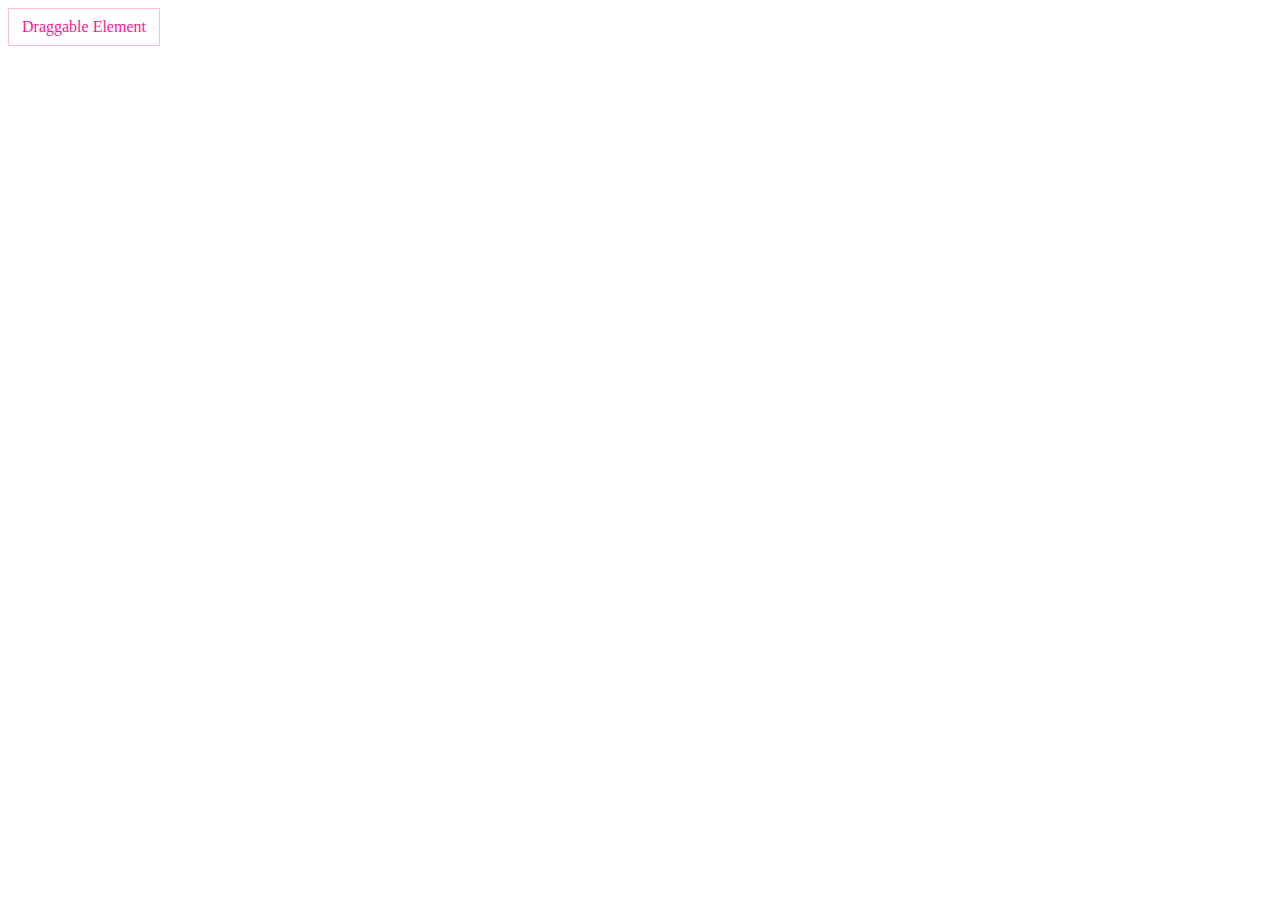
<file: Module A - Media Files/A.3.12/index.html>
<!doctype html>
<html lang="en">
<head>
    <meta charset="UTF-8">
    <title>JS Draggable</title>

    <link rel="stylesheet" href="style.css">

    <script src="script.js" defer></script>
</head>
<body>
<div id="draggable">Draggable Element</div>
</body>
</html>
</file>
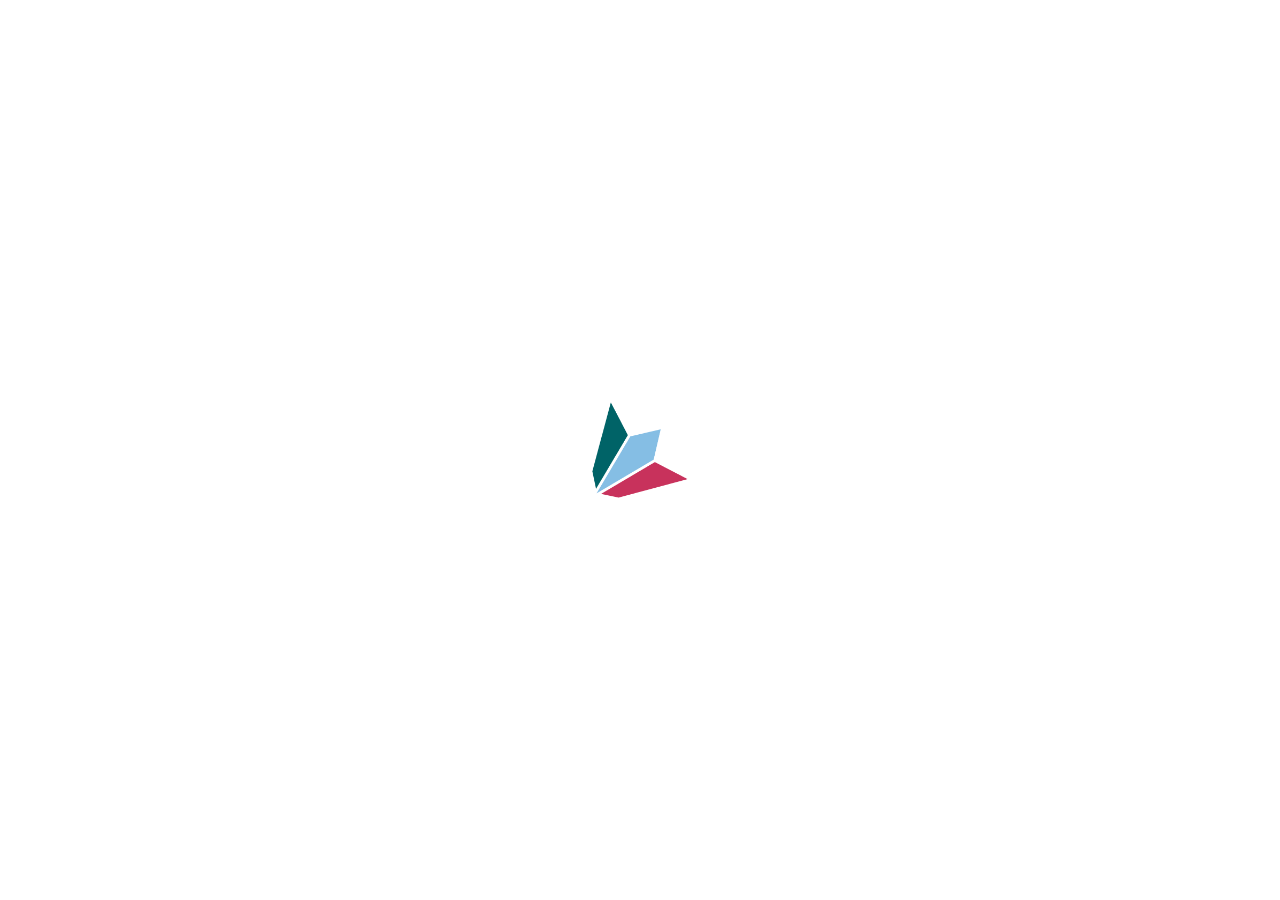
<file: Module A - Media Files/A.3.20/index.html>
<!DOCTYPE html>
<html>
<head>
	<title></title>
	<link rel="stylesheet" type="text/css" href="style.css">
</head>
<body>
	<div id="square"></div>
	<script type="text/javascript" src="script.js"></script>
</body>
</html>
</file>
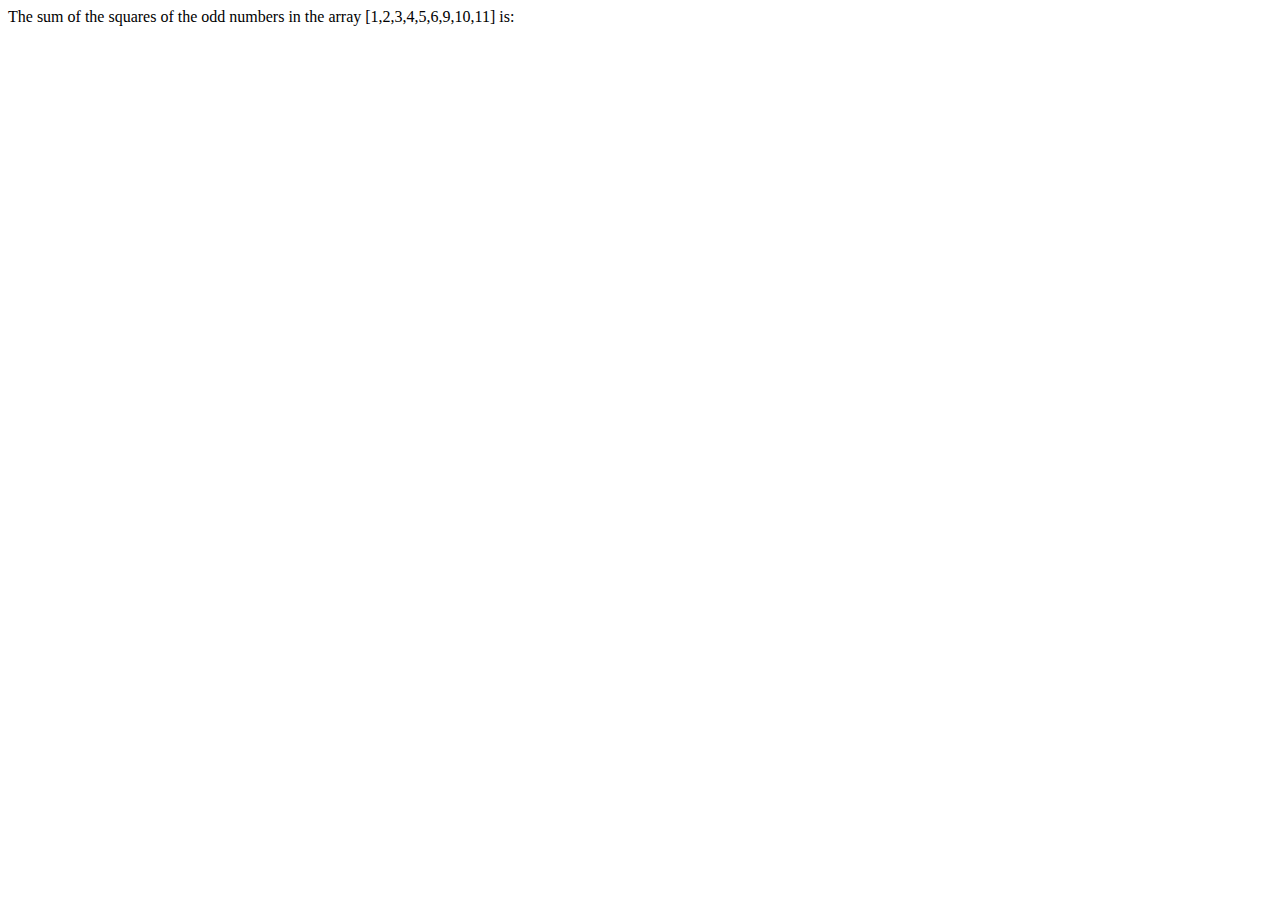
<file: Module A - Media Files/A.3.5/index.html>
<!DOCTYPE html>
<html lang="en">
<head>
    <meta charset="UTF-8">
    <title>calculation: sum of squares of odd numbers</title>
</head>
<body>
The sum of the squares of the odd numbers in the array [1,2,3,4,5,6,9,10,11] is:
<div id="output"></div>
<script>
  // calculate the sum of the squares of all odd numbers in the array
  // example: [3,4,5,6,9] -> 3^2 + 5^2 + 9^2 -> 115
  function calcOddSquaresSum(array){
    
    let result = // <---- Implement this method here

    return result;
  }

  const oddSquaresSum = calcOddSquaresSum([1,2,3,4,5,6,9,10,11]);
  console.log(oddSquaresSum);
  document.getElementById("output").innerText = oddSquaresSum;
</script>
</body>
</html>
</file>
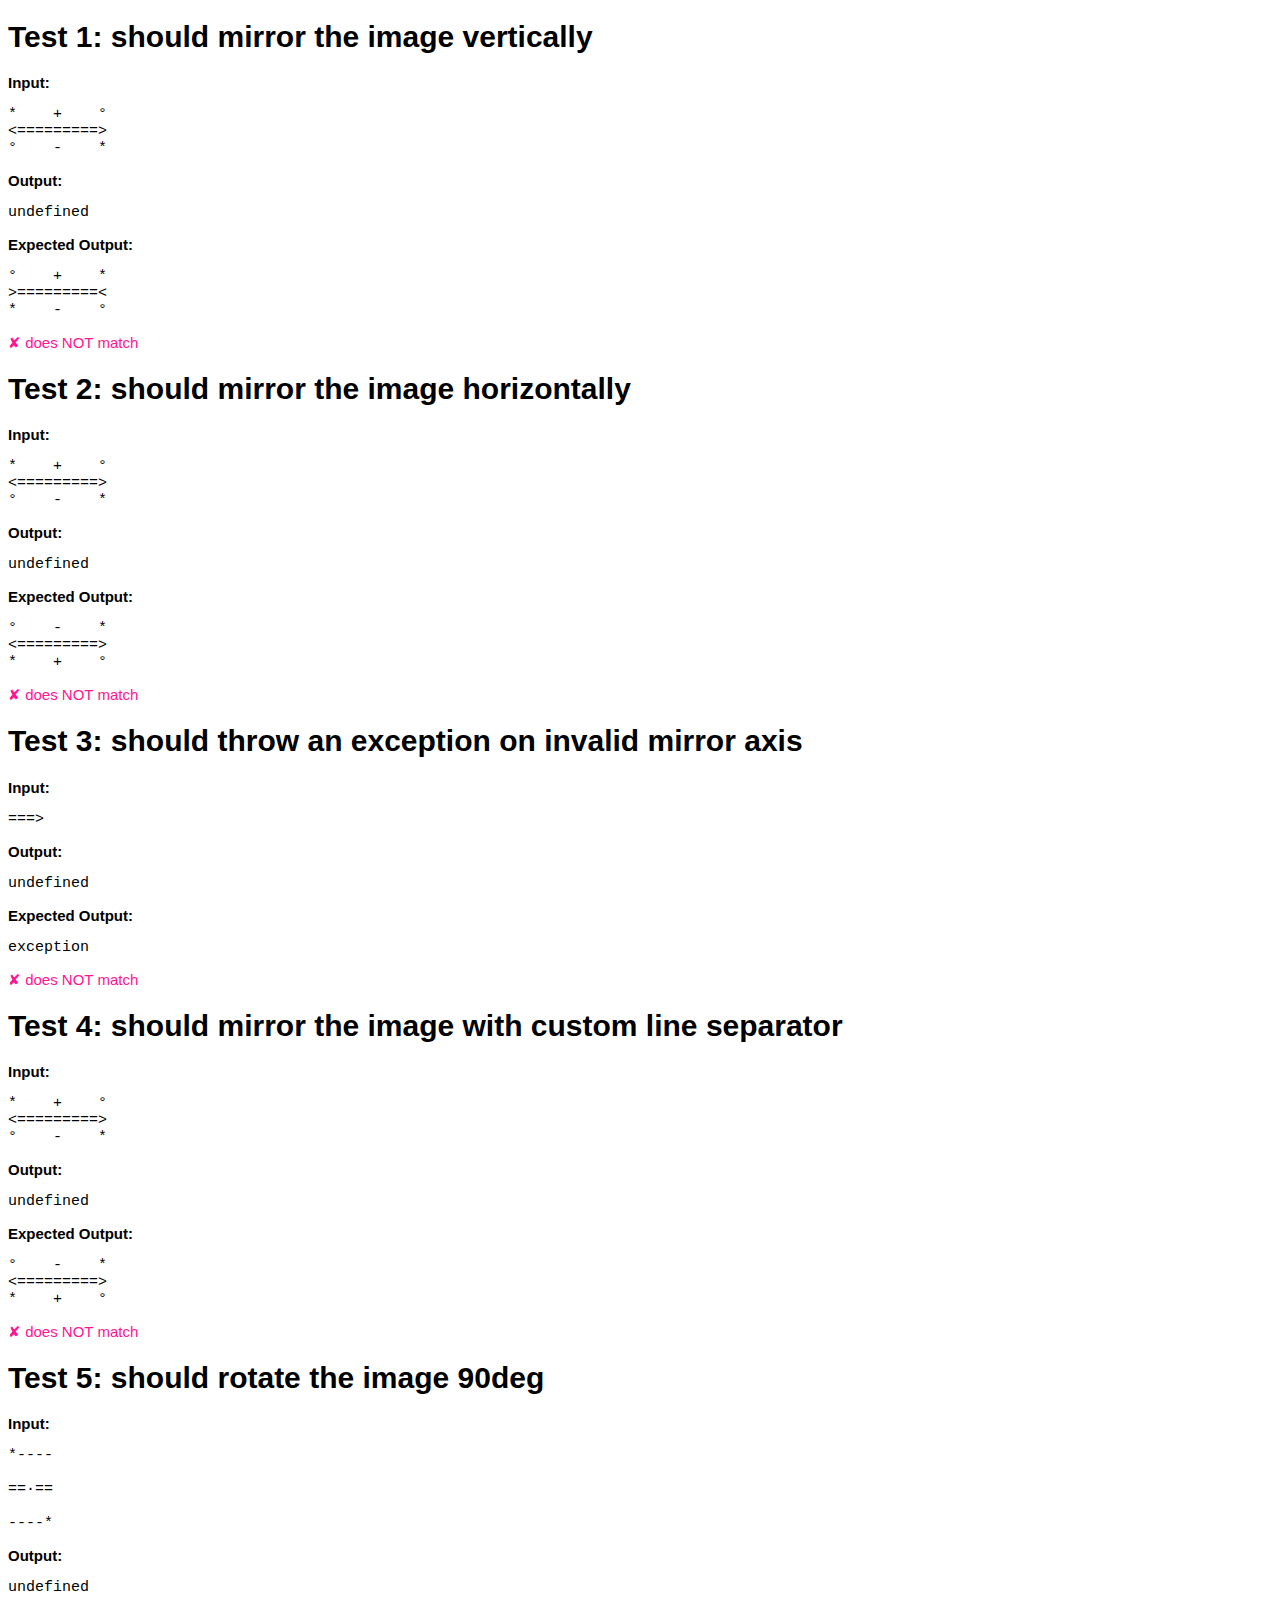
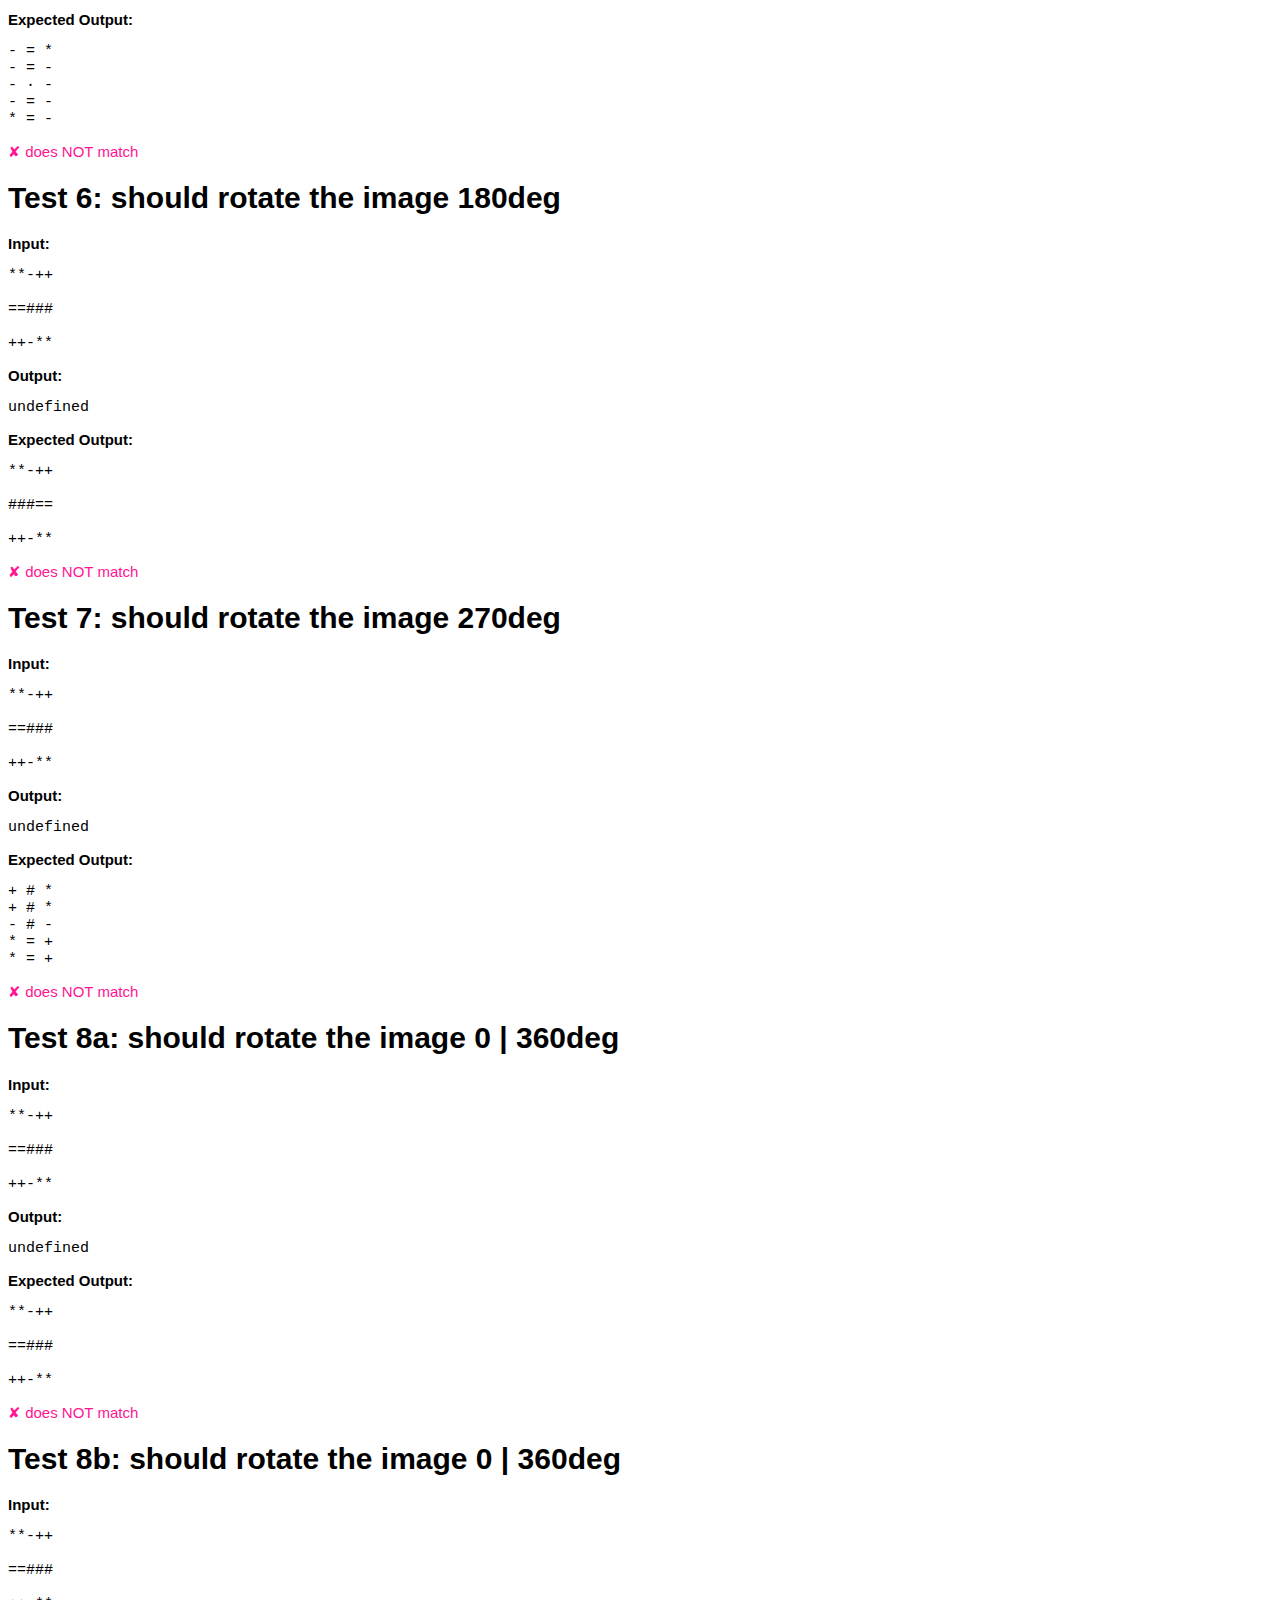
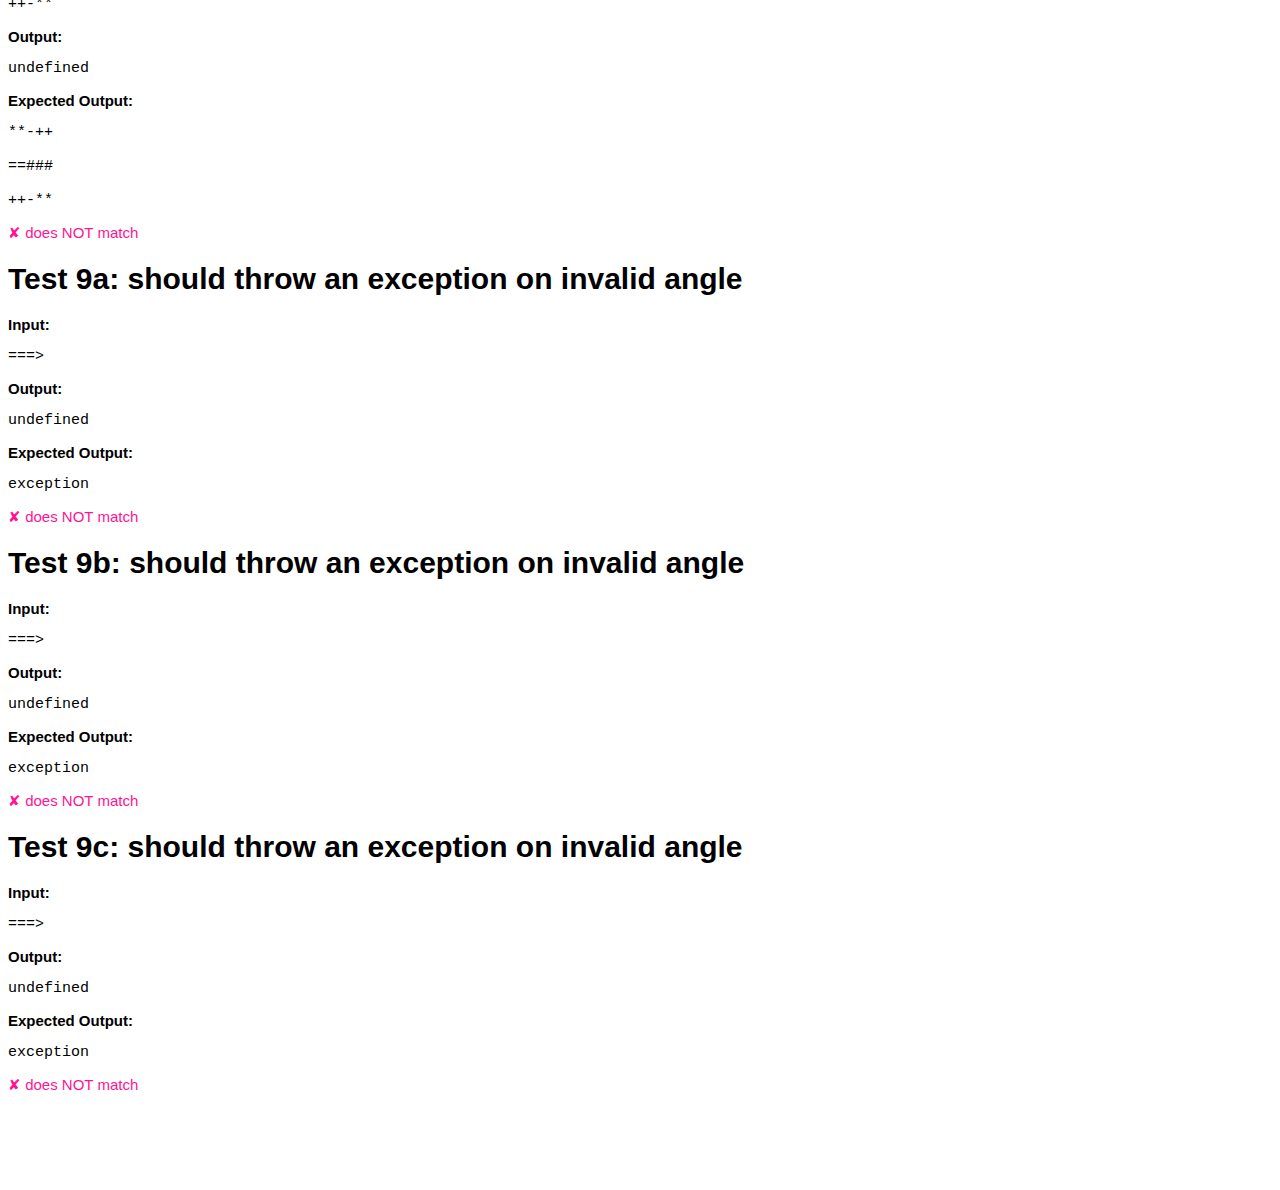
<file: Module A - Media Files/A.3.6/index.html>
<!DOCTYPE html>
<html>
<head>
    <meta charset="utf-8"/>
    <meta http-equiv="X-UA-Compatible" content="IE=edge">
    <title>Tests - ASCII Art Editor</title>
    <meta name="viewport" content="width=device-width, initial-scale=1">
    <link href="assets/main.css" rel="stylesheet"/>
<body>
<div id="testrun-results"></div>
<script src="ascii-art-editor.js"></script>
<script src="assets/ascii-art-editor.test.js"></script>
<script>
</script>
</body>
</html>
</file>
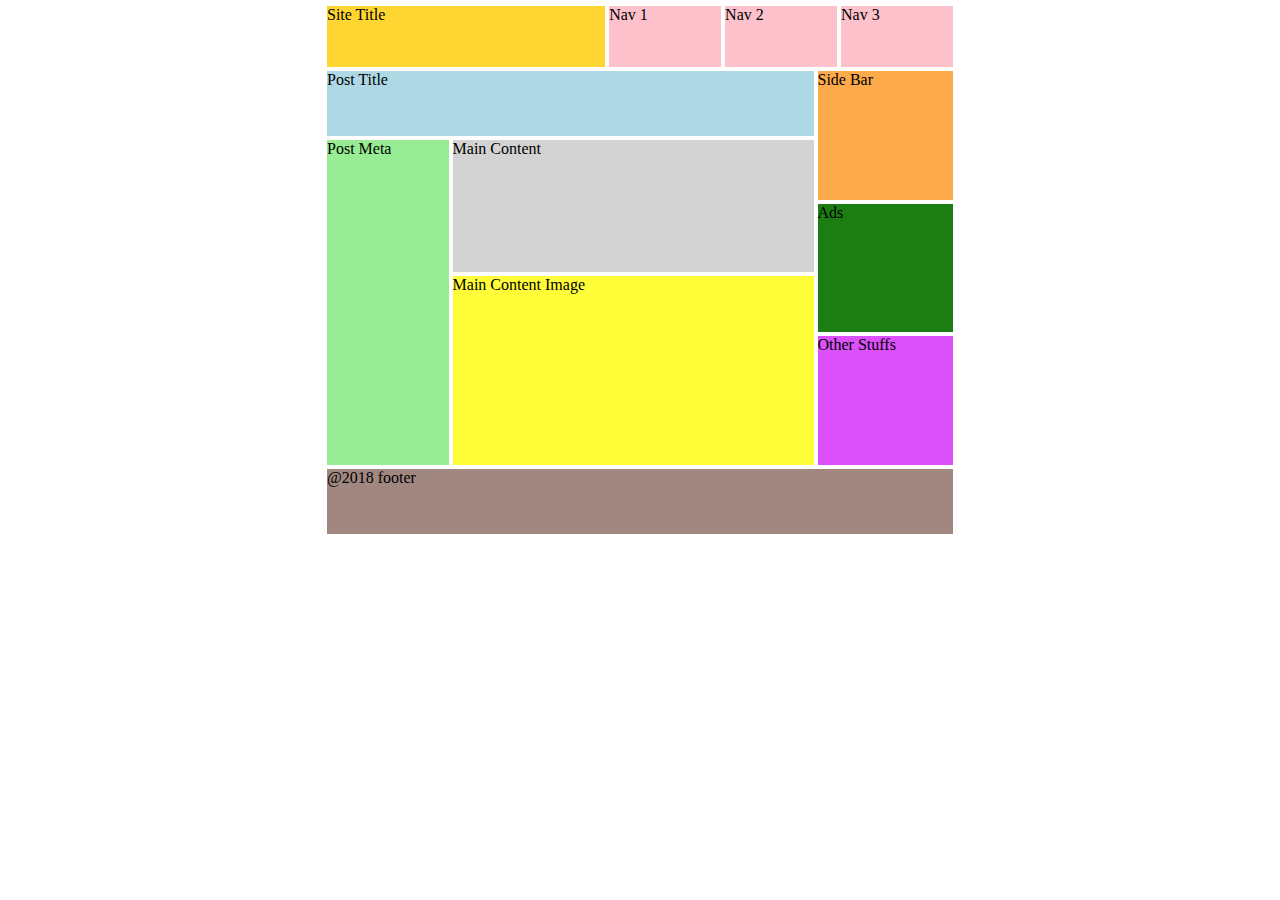
<file: part2-layout/1-css-grid/index.html>
<!DOCTYPE html>
<html lang="en">
<head>
    <meta charset="UTF-8">
    <meta http-equiv="X-UA-Compatible" content="IE=edge">
    <meta name="viewport" content="width=device-width, initial-scale=1.0">
    <title>CSS Grid</title>
    <link rel="stylesheet" href="style.css">
</head>
<body>
    <div class="container flex">
        <header class="flex m-0">
            <div class="site-title">Site Title</div>
            <nav class="flex m-0">
                <div>Nav 1</div>
                <div>Nav 2</div>
                <div>Nav 3</div>
            </nav>
        </header>
        <main class="flex m-0">
            <div class="flex post m-0">
                <div class="flex post-title">Post Title</div>
                <div class="flex post-body m-0">
                    <div class="flex post-meta">Post Meta</div>
                    <div class="flex post-main m-0">
                        <div class="flex post-main-content">Main Content</div>
                        <div class="flex post-main-image">Main Content Image</div>
                    </div>
                </div>
            </div>
            <div class="right flex m-0">
                <div class="sidebar">Side Bar</div>
                <div class="ads">Ads</div>
                <div class="other-stuffs">Other Stuffs</div>
            </div>
        </main>
        <footer class="flex">@2018 footer</footer>
    </div>
</body>
</html>
</file>
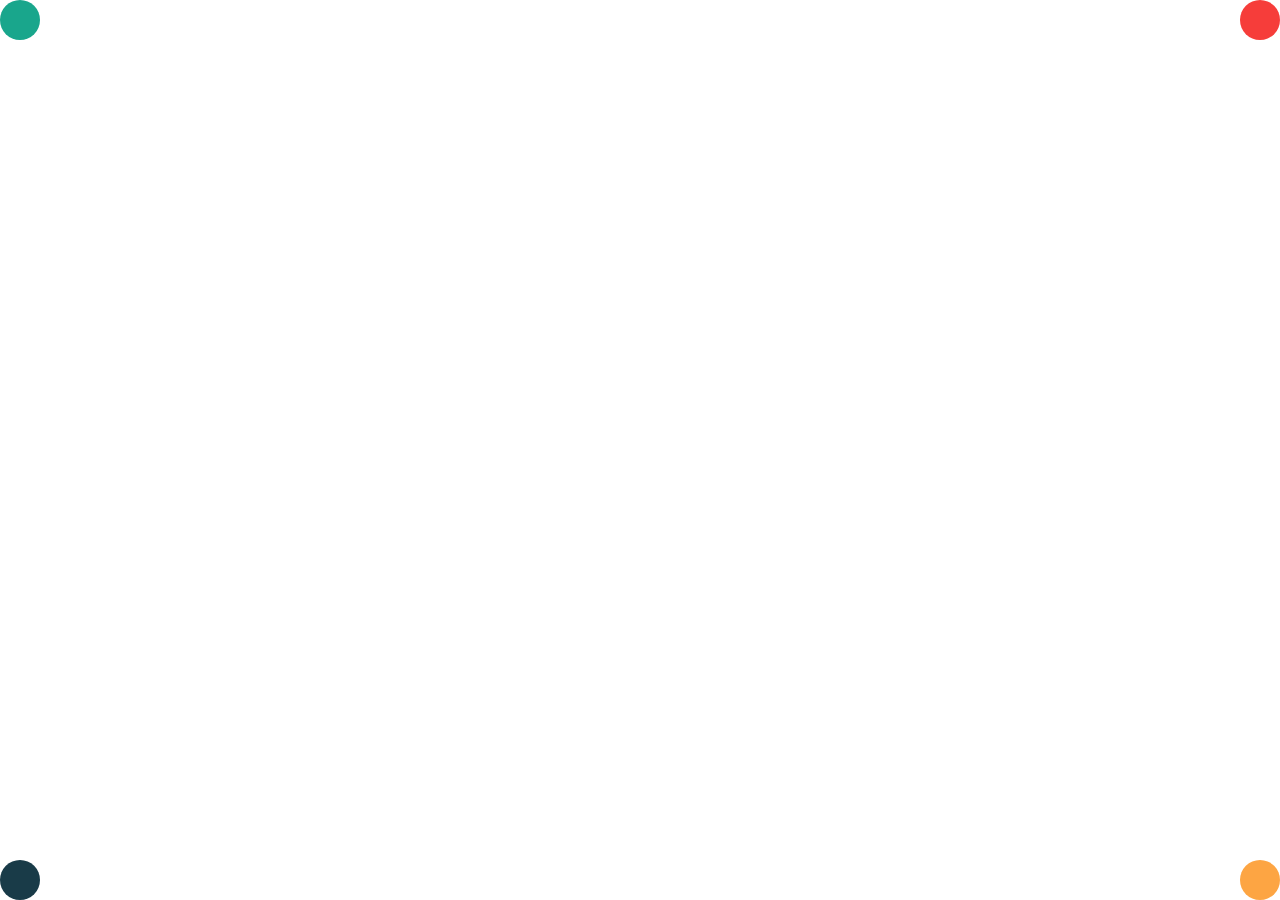
<file: part2-layout/2-loading-screen/index.html>
<!DOCTYPE html>
<html lang="en">
<head>
    <meta charset="UTF-8">
    <meta http-equiv="X-UA-Compatible" content="IE=edge">
    <meta name="viewport" content="width=device-width, initial-scale=1.0">
    <title>Loading Screen</title>
    <link rel="stylesheet" href="style.css">
</head>
<body>
    <div class="container-loader">
        <div class="loader">
            <div class="point point-1"></div>
            <div class="point point-2"></div>
            <div class="point point-3"></div>
            <div class="point point-4"></div>
        </div>
    </div>
</body>
</html>
</file>
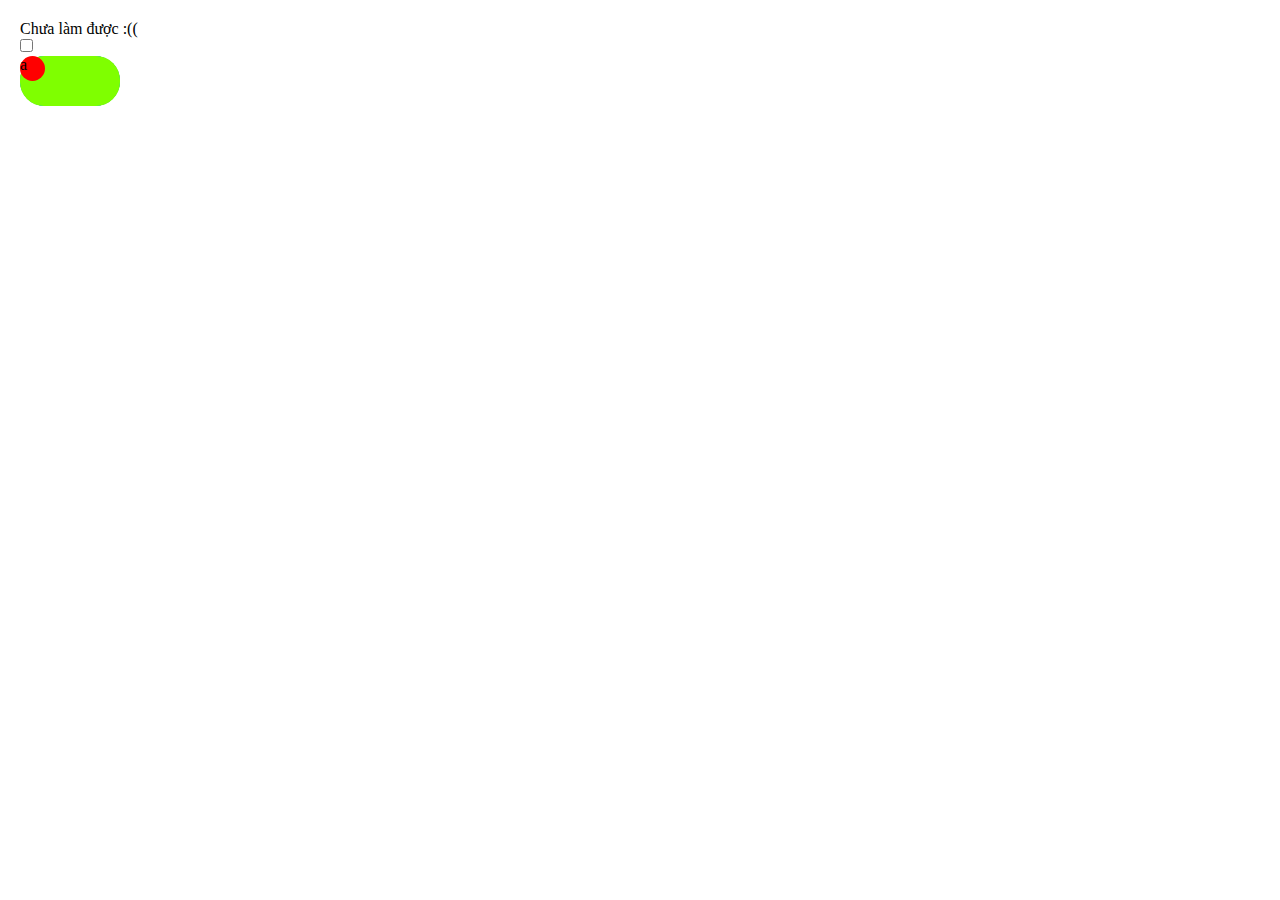
<file: part2-layout/3-toggle/index.html>
<!doctype html>
<html lang="en">
<head>
    <meta charset="UTF-8">
    <meta name="viewport"
          content="width=device-width, user-scalable=no, initial-scale=1.0, maximum-scale=1.0, minimum-scale=1.0">
    <meta http-equiv="X-UA-Compatible" content="ie=edge">
    <title>Toggle</title>
    <link rel="stylesheet" href="style.css">
</head>
<body>
    <p>Chưa làm được :((</p>
    <div class="container">
        <input type="checkbox" id="button">
        <label for="button" class="toggle-switch">
            <div class="switch-dot"></div>
        </label>
    </div>
</body>
</html>
</file>
<file: Module A - Media Files/A.3.12/style.css>
#draggable {
    position: absolute;

    width: 150px;
    height: 36px;
    line-height: 36px;

    text-align: center;

    border: 1px solid pink;
    color: deeppink;
}
</file>
<file: Module A - Media Files/A.3.6/assets/main.css>
#testrun-results {
    font: 15px "Helvetica Neue", Helvetica, Arial, sans-serif;
}
#test-comparision {
    color: green;
}
#test-comparision[data-value~="NOT"] {
    color: deeppink;
}
</file>
<file: part2-layout/1-css-grid/style.css>
* {
    margin: 2px;
    padding: 0px;
    box-sizing: border-box;
}

.flex {
    display: flex;
}

.m-0 {
    margin: 0;
}

.container {
    width: 630px;
    flex-direction: column;
    margin: 0 auto;
}

    header {
        height: 65px;
    }

        .site-title {
            background-color: #fed531;
            flex-grow: 1;
        }

        nav {
            flex-grow: 1;
        }

            nav div {
                height: inherit;
                flex-grow: 1;
                background-color: #fdc1cb;
                flex-direction: row;
            }

    main {}

        .post {
            flex-grow: 5;
            flex-direction: column;
        }

            .post-title {
                height: 65px;
                background-color: #afd8e5;
                flex-grow: 1;
            }

            .post-body {}

                .post-meta {
                    height: 325px;
                    background-color: #97ec94;
                    flex-grow: 1;
                }

                .post-main {
                    flex-direction: column;
                    flex-grow: 4;
                }
                    
                    .post-main-content {
                        flex-grow: 2;
                        background-color: #d3d3d3;
                    }

                    .post-main-image {
                        flex-grow: 3;
                        background-color: #fffc38;
                    }

            .right {
                flex-grow: 1;
                flex-direction: column;
            }

                .sidebar {
                    background-color: #fcaa4c;
                    flex-grow: 1;
                }

                .ads {
                    background-color: #1c7e12;
                    flex-grow: 1;
                }

                .other-stuffs {
                    background-color: #db50f8;
                    flex-grow: 1;
                }


    footer {
        height: 65px;
        background-color: #a08880;
    }
</file>
<file: part2-layout/2-loading-screen/style.css>
* {
    margin: 0;
    padding: 0;
    box-sizing: border-box;
}

.container-loader {
    display:flex;
    align-items:center;
    height: 100vh;
}

.loader {
    width: 100px;
    height: 100px;
    margin: 0 auto;
    animation: move-all 2s ease-in-out infinite;
}

/* #19A68C, #F63D3A, #FDA543, #193B48 */

.point {
    height: 40px;
    width: 40px;
    border-radius: 50%;
    position: absolute;
}

.point-1 {
    background-color: #19A68C;
    left: 0;
    top: 0;
    animation: move-1 0.5s ease-in-out infinite;
}

.point-2 {
    background-color: #F63D3A;
    right: 0;
    top: 0;
    animation: move-2 0.5s ease-in-out infinite;
}

.point-3 {
    background-color: #FDA543;
    right: 0;
    bottom: 0;
    animation: move-3 0.5s ease-in-out infinite;
}

.point-4 {
    background-color: #193B48;
    left: 0;
    bottom: 0;
    animation: move-4 0.5s ease-in-out infinite;
}

@keyframes move-1 {
    0%      { transform: translate(0, 0); }
    50%     { transform: translate(8px, 8px); }
}
@keyframes move-2 {
    0%      { transform: translate(0, 0); }
    50%     { transform: translate(-8px, 8px); }
}
@keyframes move-3 {
    0%      { transform: translate(0, 0); }
    50%     { transform: translate(-8px, -8px); }
}
@keyframes move-4 {
    0%      { transform: translate(0, 0); }
    50%     { transform: translate(8px, -8px); }
}
@keyframes move-4 {
    0%      { transform: translate(0, 0); }
    50%     { transform: translate(8px, -8px); }
}
@keyframes move-all {
    0%      { transform: rotate(0deg);}
    25%     { transform: rotate(90deg);}
    50%     { transform: rotate(180deg);}
    75%     { transform: rotate(270deg);}
    100%    { transform: rotate(360deg);}
}
</file>
<file: part2-layout/3-toggle/style.css>
/* #00008b */
/* #00ffff */

* {
    padding: 0;
    margin: 0;
    box-sizing: border-box;
}

:root {
    font-size: 16px;
}

body {
    margin: 20px;
}


.off {
    background-color: #00008b;
}

.on {
    background-color: #00ffff;
}

input {
    /* display: none; */
}

.toggle-switch {
    display: flex;
    width: 100px;
    height: 50px;
    border-radius: 25px;
    background-color: #00008b;
    flex-direction: column;
    justify-content: center;
    align-items: flex-start;
    position: relative;
    display: flex;
    align-items: center;
    /* animation: test 3s ease-out; */
}

.switch-dot {
    width: 100px;
    height: 50px;
    background-color: #00ffff;
    border-radius: 50px;
    /* margin: 15px; */
}

.switch-dot:before {
    content: "e";
    position: absolute;
    background-color: chartreuse;
    height: 50px;
    width: 100px;
    z-index: 1;
    border-radius: 24px;
    /* transform: translate(2px, 2px) scale(1, 1);
    transition: all 0.25s linear; */
}
.switch-dot:after {
    content: "a";
    position: absolute;
    /* display: inline-block; */
    background-color: red;
    z-index: 2;
    height: 25px;
    width: 25px;
    border-radius: 50%;
    transition-duration: 3s;
    align-items: flex-end;
}
 
input:checked + .toggle-switch:after {
    background-color: #00ffff;
}

input:checked + .toggle-switch > .switch-dot {
    align-self: flex-end;
    background-color: #00008b;
    
    /* animation: test 3s ease-out; */
}

@keyframes test {
    0% {}
    50% {
        width: 50px;
        height: 50px;
        margin: 0;
    }
    100% {
        width: 100px;
        height: 50px;
        border-radius: 100px;
        margin: 0;
    }
}
</file>
<file: Module A - Media Files/A.3.20/style.css>
/*CSS RESET*/

*{
	margin: 0;
	padding: 0;
}	

/* CSS (YOU CAN MODIFY AS YOU WISH) */

body{
	height: 100vh;
	display: flex;
	justify-content: center;
	align-items: center;
}

#square{
	width: 100px;
	height: 100px;
	background-image: url('image.png'); 
	background-size: cover;
	background-position: center center;
}
</file>
